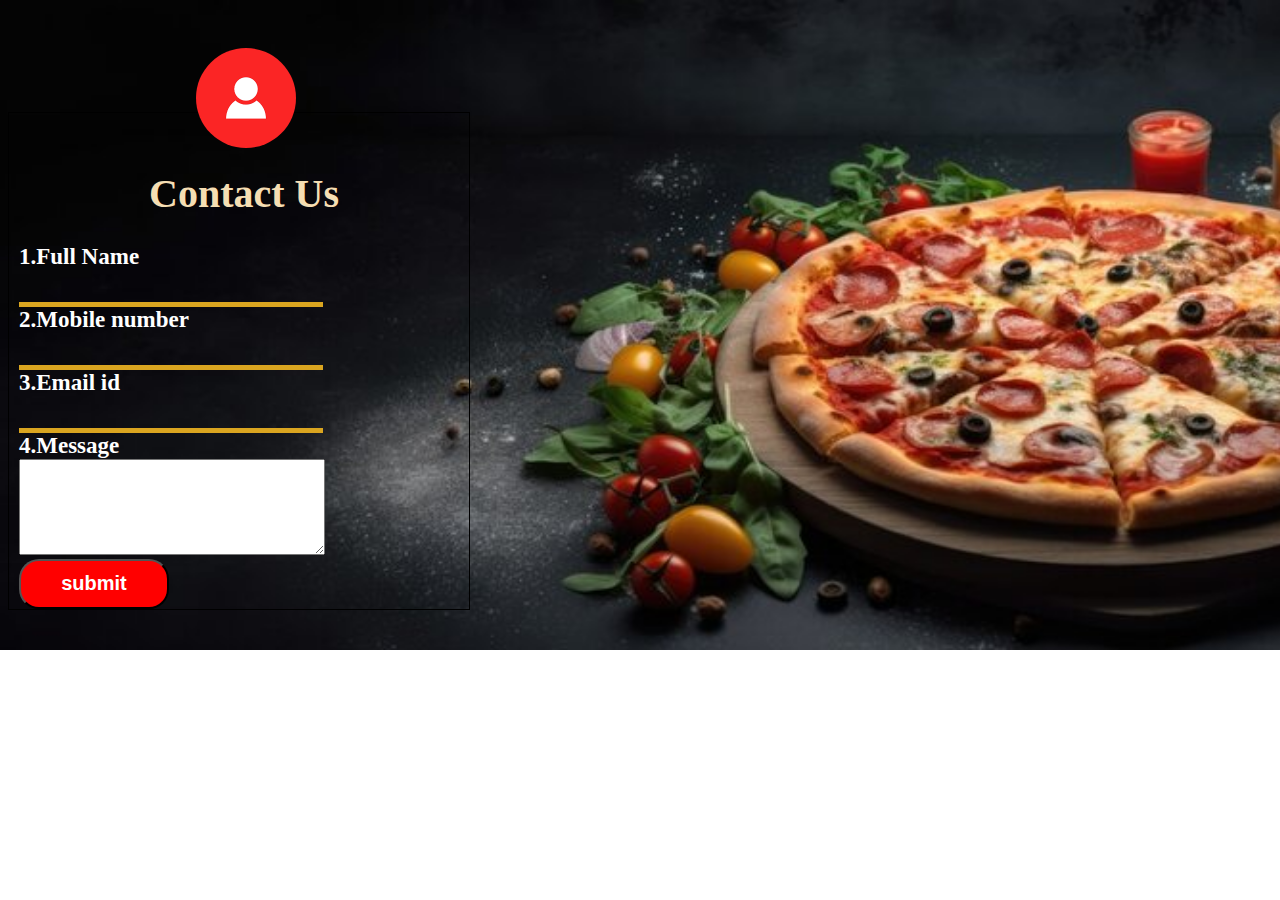
<file: contact.html>
<!DOCTYPE html>
<html lang="en">
<head>
    <meta charset="UTF-8">
    <meta name="viewport" content="width=device-width, initial-scale=1.0">
<title>Contact us</title>
 <link rel="stylesheet" href="contact.css">
</head>
<body>
    <img src="avatar copy.jpg" alt="" height="100px" width="100px"id="avatar">
    <form action="">
        <h1>Contact Us</h1>
        <label for="">1.Full Name</label><br>
        <input type="text"><br>
        <label for="">2.Mobile number</label><br>
        <input type="tel"><br>
        <label for="">3.Email id</label><br>
        <input type="emaid "><br>
        <label for="">4.Message</label><br>
        <textarea name="" id=""></textarea><br>
        <button>submit</button>
 
    </form>
    
</body>
</html>
</file>
<file: contact.css>
form{
    border: solid 1px;
    width: 450px;
    padding-left: 10px;
    padding-top: 30px;
}
body{
    background-image: url(pizza3.jpg);
    background-repeat: no-repeat;
    background-size: 1380px 650px;

}
label{
    color: white;
    font-size: 23px;
    font-weight: bold;
}
h1{
    color: wheat;
    font-size: 40px;
    text-align: center;
}
input{
    height: 30px;
    width: 300px;
    background: none;
    outline: none;
    border: none;
    border-bottom: solid;
    border-bottom-color: goldenrod;
    border-bottom-width: 5px;
    color: wheat;
    font-size: 20px;

}
textarea{
    width: 300px;
    height: 90px;
}
button{
    height: 50px;
    width: 150px;
    background-color:red;
    font-size: 20px;
    color: white;
    font-weight: bold;
    border-radius: 20px;

}
#avatar{
    border-radius: 50%;
    position: relative;
    left: 188px;
    top: 40px;
    background-size: 20px;
}
}
</file>
